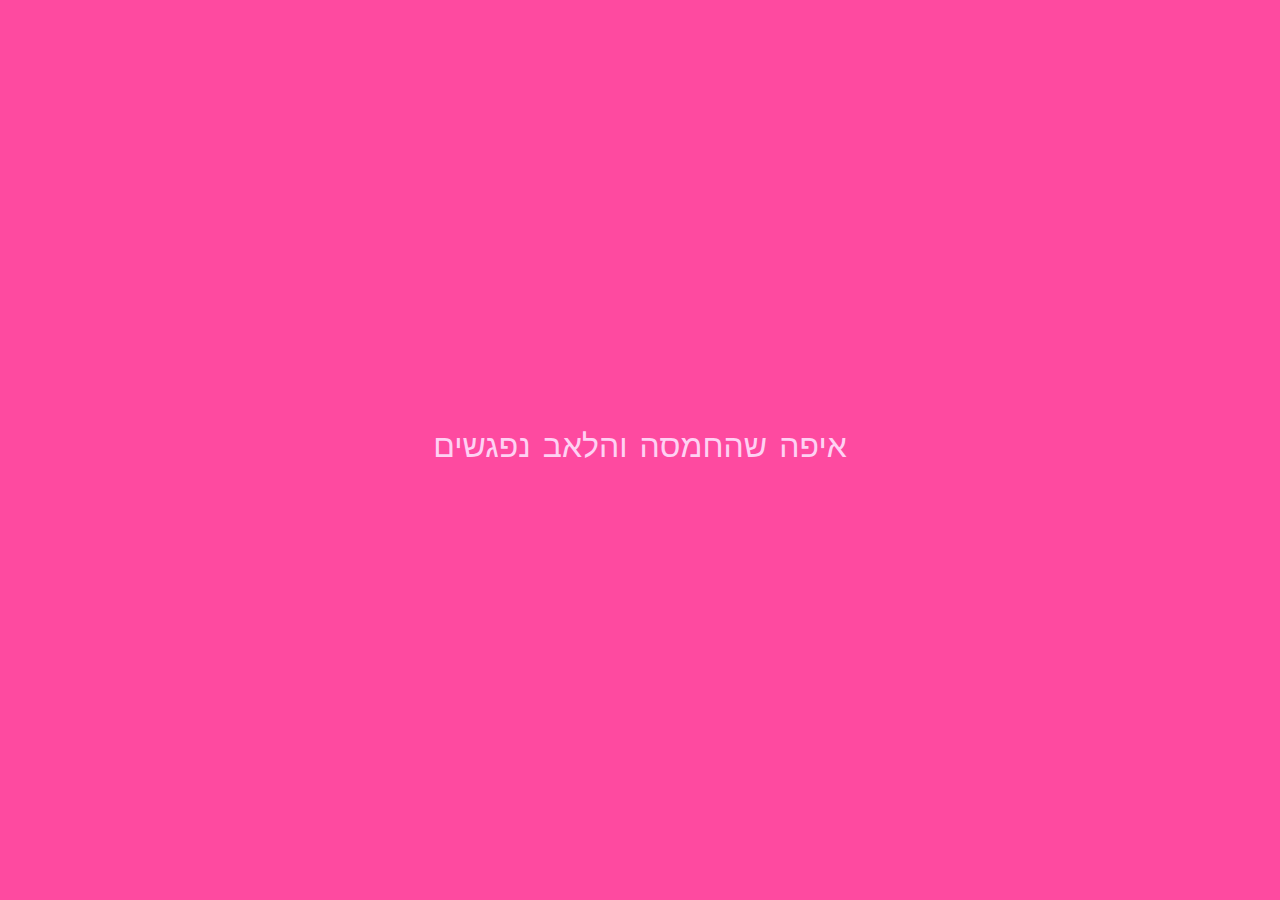
<file: index.html>
<!DOCTYPE html>
<html>
	<head>

        <meta charset="utf-8" />
        <title>hamsa.love</title>

        <link rel="preload" href="/levavot/levavot-webfont.woff2" as="font" type="font/woff2" crossorigin />
        <link rel="stylesheet" type="text/css" href="/levavot/stylesheet.css">

        <style>

            body {
                background-color: #FE4AA0;
            }

            h1 {
                font-family: 'Levavot', sans-serif !important;
                font-weight: normal;
                font-style: normal;
                text-align: center;
                color: #FED1F3;
                margin: 0;
                position: absolute;
                top: 50%;
                left: 50%;
                -ms-transform: translate(-50%, -50%);
                transform: translate(-50%, -50%);
            }
        </style>

    </head>


	<body>

		<h1>איפה שהחמסה והלאב נפגשים</h1>

	</body>

</html>
</file>
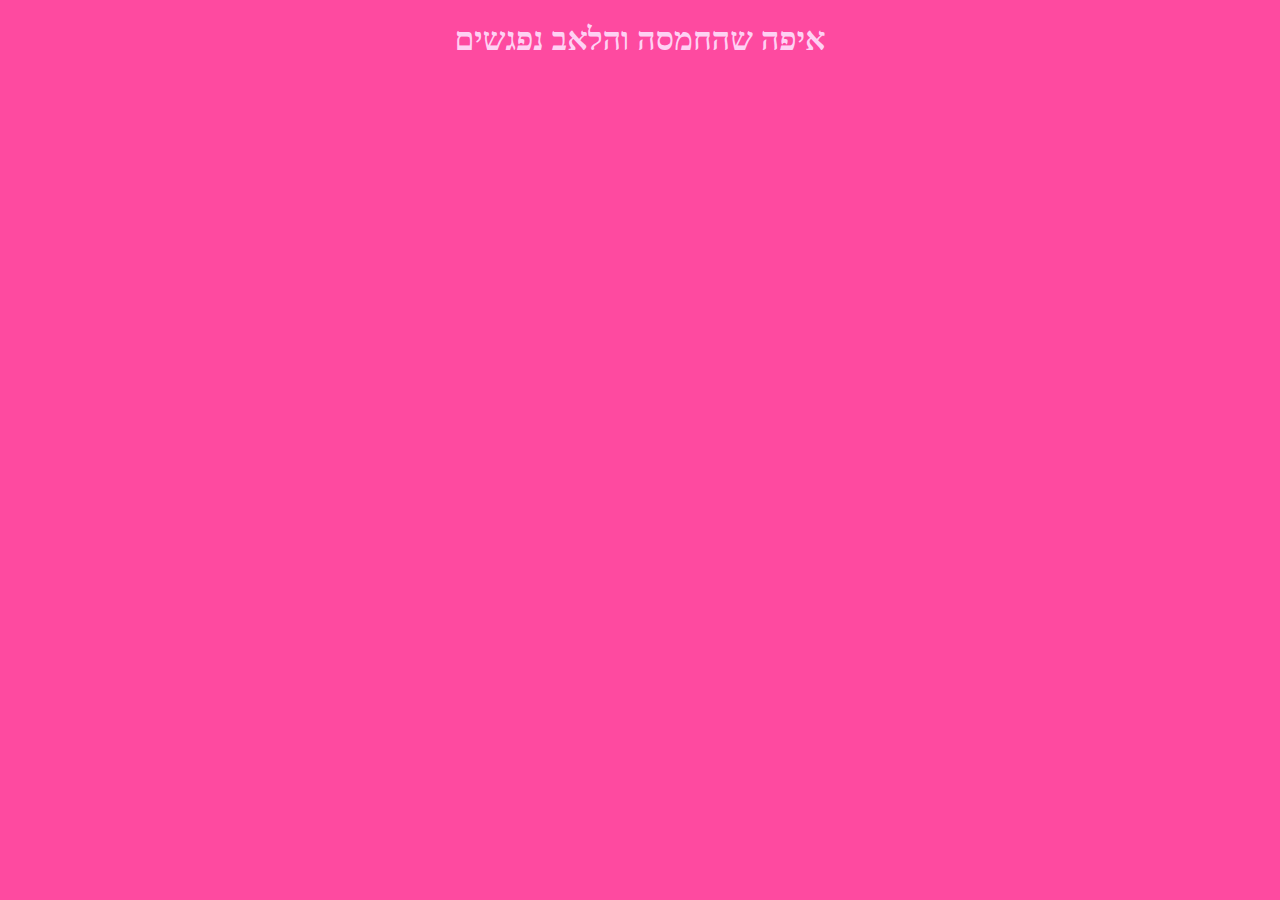
<file: old_version.html>
<!DOCTYPE html>
<html>
	<head>
	<style>
		body {background-color: #FE4AA0;}
		div {align-items: center;}
		h1 {text-align: center; color: #FED1F3;}
	/* p {text-align: center;}
	span.small {
	  font-size: smaller;
	}
	.text-center {
		text-align: center;
	} */
	</style>
	<body>

	<div>
		<h1>איפה שהחמסה והלאב נפגשים</h1>
	</div>
	<!--<p><i>.ומתכנתים? עסוקים בלהוסיף עוד כפתור או משהו" -מאור ק"</i></p>
	<p>-המרחב הקיברנטי הוא המערב הפרוע. הבנתי את זה כשחשבתי על לשים כפתור באתר</p>
	<p>.הבנתי שלאינטרנט אין עירייה, שכדי להוסיף משהו לאתר שלי אני לא צריכה שום אישורים או חתימות. שהדבר היחיד שעוצר אותי מלעשות משהו, זה ללמוד איך עושים את זה</p>
	<p>אז מתוקף חובתי לחופש, 
	<a href="https://www.eff.org/cyberspace-independence" target="_blank">ולהצהרת העצמאות של המרחב הקיברנטי</a>
	, הנה כפתור</p>

	<div class="text-center">
		<button type="button">היידה</button>
	</div>
	
	<p><span class="small">(= מעבר ל"מערב פרוע", האינטרנט הוא דוגמה חיה לאנרכיזם אמיתי, אבל זאת כבר מחשבה ליום אחר</span></p>
	//-->
	</body>
</html>
</file>
<file: levavot/stylesheet.css>
@font-face {
    font-family: 'Levavot';
    src: url('/levavot/levavot-webfont.woff2') format('woff2'),
         url('/levavot/levavot-webfont.woff') format('woff'),
         url('/levavot/LEVAVOT.TTF') format('TTF');
    font-weight: normal;
    font-style: normal;
}
</file>
